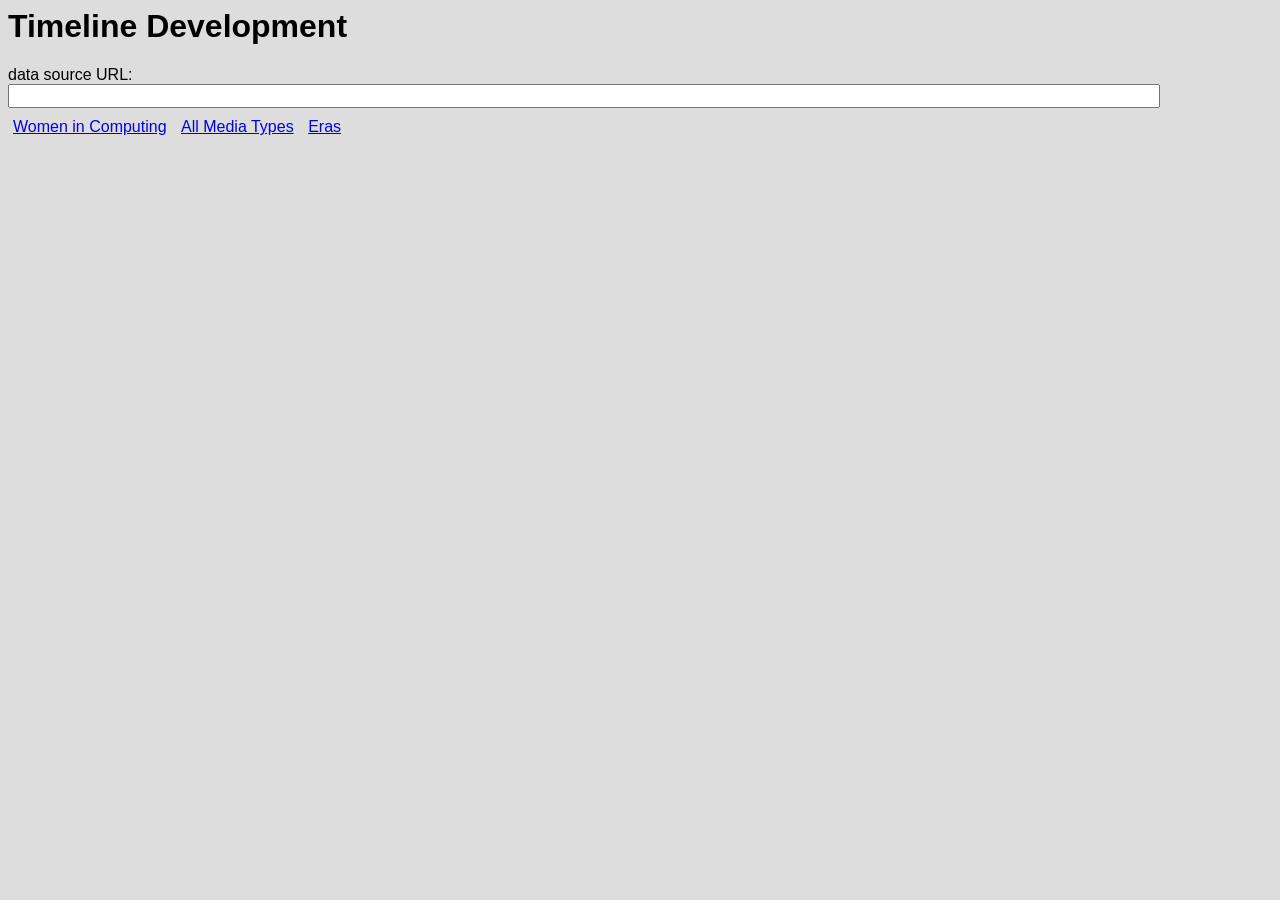
<file: TimelineJS3-master/src/template/index.html>
<html>

<head>
    <title>Bundled TimelineJS test page</title>
    <meta name="viewport" content="width=device-width, initial-scale=1.0, maximum-scale=1.0">
    <!-- this is normally done by embed page -->
    <script>
        var options = {
            lang: 'es',
            debug: true,
            height: 650,
            soundcite: true,
            hash_bookmark: true,
            start_at_end: false,
            autolink: false,
            ga_measurement_id: 'G-LVEFKMG087',
            sheets_proxy: 'https://sheets-proxy.knightlab.com/proxy/'
        }


        function ready(fn) {
            if (document.readyState != 'loading') {
                fn();
            } else {
                document.addEventListener('DOMContentLoaded', fn);
            }
        }

        function timelineFromInput() {
            document.getElementById('timeline-embed').innerHTML = ''
            var dataUrl = document.getElementById('timeline-src').value
            window.timeline = new TL.Timeline('timeline-embed', dataUrl, options)
        }

        ready(function() {

            // sanitize test
            // var dataUrl = 'https://docs.google.com/spreadsheets/d/1Q4-R3mlK7w1liCEl5_SGPaeLpfHDVdMtc83rjSTHBZo/edit#gid=0'

            // Zander Work's exploit
            // var dataUrl = 'https://docs.google.com/spreadsheets/d/1Jt5Csoku0W73100mnG_byVdvCFLXT8G5gG9lu1yggA0/edit#gid=0'

            // women in computing:
            var dataUrl = 'https://docs.google.com/spreadsheets/u/1/d/1xuY4upIooEeszZ_lCmeNx24eSFWe0rHe9ZdqH2xqVNk/pubhtml';

            window.timeline = new TL.Timeline('timeline-embed', dataUrl, options)

            window.timeline.on("ready", () => {
                console.log("Timeline ready event fired")
            })


            document.getElementById('timeline-src').value = dataUrl
            document.getElementById('timeline-src').addEventListener('keyup', (e) => {
                e.preventDefault();
                if (e.keyCode === 13) {
                    timelineFromInput()
                }
            })

            document.querySelectorAll('nav a').forEach(el => {
                el.addEventListener('click', e => {
                    window.location.hash = ''
                    e.preventDefault()
                    let url = e.target.attributes['href'].value
                    document.getElementById('timeline-src').value = url
                    timelineFromInput()
                })
            })
        })
    </script>
    <style>
        body {
            font-family: sans-serif;
            background-color: #ddd;
        }
        
        #timeline-embed {
            margin: 1em 0;
            height: 650px;
        }
        
        input[type="text"] {
            font-size: 12pt
        }
        
        nav {
            margin: 10px 0;
        }
        
        nav a {
            margin: 5px;
        }
    </style>
</head>

<body>
    <h1>Timeline Development</h1>
    <div>
        <label for="timeline-src">data source URL:</label><input type="text" size="120" name="timeline-src" id="timeline-src" />
    </div>
    <nav>
        <a href='https://docs.google.com/spreadsheets/u/1/d/1xuY4upIooEeszZ_lCmeNx24eSFWe0rHe9ZdqH2xqVNk/pubhtml'>Women in Computing</a>
        <a href="all-media-types.json">All Media Types</a>
        <a href="eras.json">Eras</a>
    </nav>
    <div id='timeline-embed'></div>
</body>

</html>
</file>
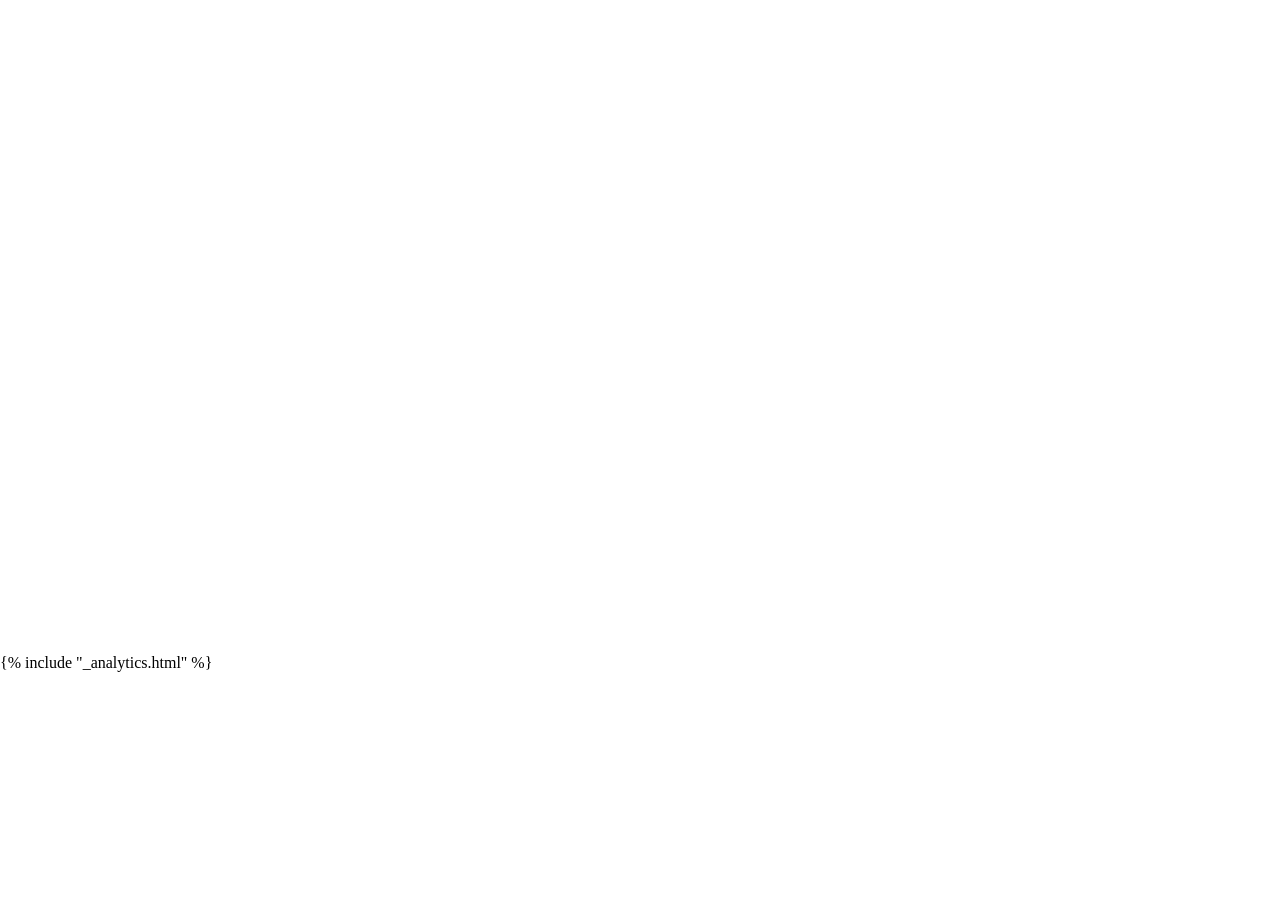
<file: TimelineJS3-master/website/templates/examples/embed-test/index.html>
<!DOCTYPE html>
<html lang="en"><!--

  	88888888888 d8b                        888 d8b                888888   d8888b
  	    888     Y8P                        888 Y8P                   88b d88P  Y88b
  	    888                                888                       888 Y88b
  	    888     888 88888b d88b     d88b   888 888 88888b     d88b   888   Y888b
  	    888     888 888  888  88b d8P  Y8b 888 888 888  88b d8P  Y8b 888      Y88b
  	    888     888 888  888  888 88888888 888 888 888  888 88888888 888        888
  	    888     888 888  888  888 Y8b      888 888 888  888 Y8b      88P Y88b  d88P
  	    888     888 888  888  888   Y8888  888 888 888  888   Y8888  888   Y8888P
  	                                                                d88P
  	                                                              d88P
  	                                                            888P
  	 -->
  <head>
    <title>Test Timeline embedded with iframe</title>
    <meta name="description" content="Demonstrating an iframe embed, to verify that it works over HTTPS">
    <meta charset="utf-8">
    <meta name="viewport" content="initial-scale=1,width=device-width">
    <meta name="apple-mobile-web-app-capable" content="yes">
    <meta name="apple-touch-fullscreen" content="yes">
    <!-- Style-->
    <style>
      html, body {
      height:100%;
      padding: 0px;
      margin: 0px;
      }
    </style>
	<link rel="shortcut icon" href="https://cdn.knightlab.com/libs/blueline/latest/assets/logos/favicon.ico">
  </head>
  <body>
  <iframe src='https://cdn.knightlab.com/libs/timeline3/latest/embed/index.html?source=1cWqQBZCkX9GpzFtxCWHoqFXCHg-ylTVUWlnrdYMzKUI&font=Default&lang=en&initial_zoom=2&height=650' width='100%' height='650' frameborder='0'></iframe>

      {% include "_analytics.html" %}

  </body>
</html>
</file>
